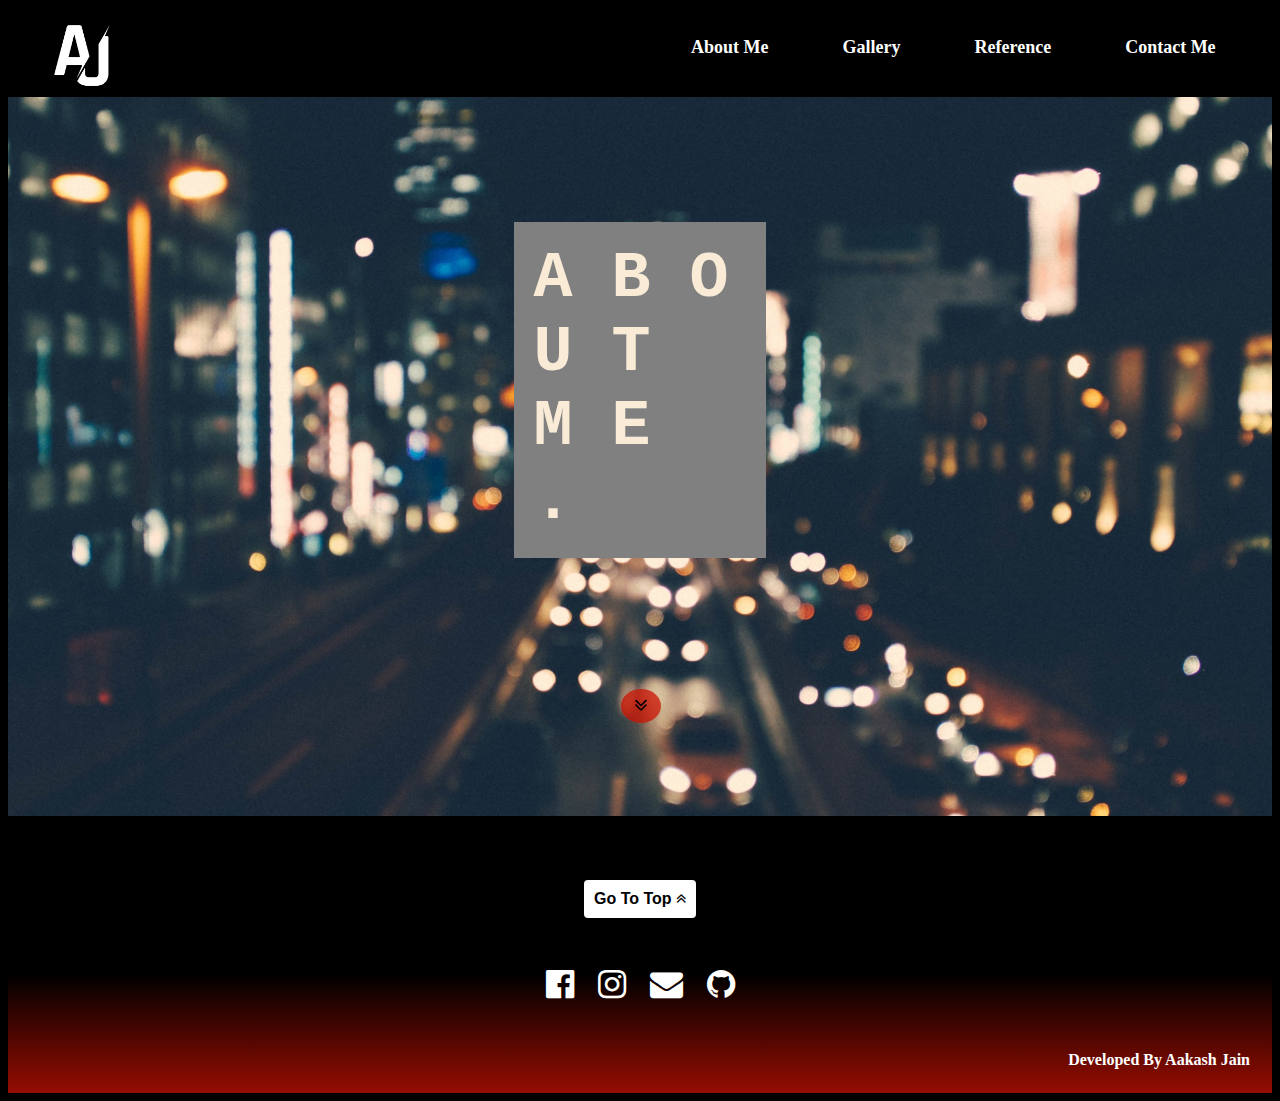
<file: html/about.html>
<!DOCTYPE html>
<html>
<meta charset="UTF-8">
<meta name="viewport" content="width=device-width, initial-scale=1.0">

<head>
  <link rel="stylesheet" href="https://cdnjs.cloudflare.com/ajax/libs/font-awesome/4.7.0/css/font-awesome.min.css">
  <link rel="stylesheet" type="text/css" href="../css/styles.css">
  <link rel="apple-touch-icon" sizes="57x57" href="../img/apple-icon-57x57.png">
  <link rel="apple-touch-icon" sizes="60x60" href="../img/apple-icon-60x60.png">
  <link rel="apple-touch-icon" sizes="72x72" href="../img/apple-icon-72x72.png">
  <link rel="apple-touch-icon" sizes="76x76" href="../img/apple-icon-76x76.png">
  <link rel="apple-touch-icon" sizes="114x114" href="../img/apple-icon-114x114.png">
  <link rel="apple-touch-icon" sizes="120x120" href="../img/apple-icon-120x120.png">
  <link rel="apple-touch-icon" sizes="144x144" href="../img/apple-icon-144x144.png">
  <link rel="apple-touch-icon" sizes="152x152" href="../img/apple-icon-152x152.png">
  <link rel="apple-touch-icon" sizes="180x180" href="../img/apple-icon-180x180.png">
  <link rel="icon" type="image/png" sizes="192x192"  href="../img/android-icon-192x192.png">
  <link rel="icon" type="image/png" sizes="32x32" href="../img/favicon-32x32.png">
  <link rel="icon" type="image/png" sizes="96x96" href="../img/favicon-96x96.png">
  <link rel="icon" type="image/png" sizes="16x16" href="../img/favicon-16x16.png">
  <link rel="manifest" href="../js/manifest.json">
  <meta name="msapplication-TileColor" content="#ffffff">
  <meta name="msapplication-TileImage" content="../img/ms-icon-144x144.png">
  <meta name="theme-color" content="#ffffff">
    <title>About Me</title>
</head>
<body>
    <!--navigation bar-->
    <div id="CounterVisitor"></div>
    <div class="topnav" id="navbar">
        <a href="../html/index.html" id="logo" style="float: left;"><img id="navimg" src="../img/logo.png" width="70"></a>
        <span style="padding-right: 10px;"></span>
        <a href="../html/index.html#html" style="padding-right: 8vw;">Contact Me</a>
        <a href="../html/reference.html">Reference</a>
        <a href="../html/gallery.html">Gallery</a>
        <a href="../html/about.html">About Me</a>
        <a href="javascript:void(0);" class="icon" onclick="navfunc()">
          <i class="fa fa-bars"></i></a>
        </div>
    </div-->
    <section class="bgimg-1">
      <p class="content">
        <br>
        <br><br>
        <br><br>
        <br><br>
        <br><br>
        <div class="pad1"><br></div>
        <div class="pad2"><br><br><br></div>
        <div class="centered"><h1>A B O<br/> U T<br/> M E<br/> . </h1></div>
        <div class="pad1"><br></div>
        <div class="pad2"><br><br><br></div>
        <br><br>
        <br><br>
      </p>
      <button class="scrollbutt fixelm" onclick="gotofunc1()"><i class="fa fa-angle-double-down"></i> </button>
    </section>
    <!--Content-->
    <div id="main">
      
    </div>
    <!--Footer-->
    <div class="footer">
      <button class="footerbutton" onclick="gotofunc()"> Go To Top <i class="fa fa-angle-double-up"></i></button>
      <br><br><br>
      <div class="ficons">
        <a href="https://www.facebook.com/profile.php?id=100008311955597" target="_blank"><i class="fa fa-facebook-official sm"></i></a>
			<a href="https://www.instagram.com/Aakashj24/" target="_blank"><i class="fa fa-instagram sm"></i></a>
			<a href="mailto: aakash.jain@students.iiit.ac.in? subject=Website Query" target="_blank"><i class="fa fa-envelope sm"></i></a>
			<a href="https://github.com/AakashJ2412" target="_blank"><i class="fa fa-github sm"></i></a>
      </div>
      <br><br>
    <p class="ftext"> Developed By Aakash Jain</p>
    </div>
</body>
    
<script src="../js/scriptmain.js"></script>
</html>
</file>
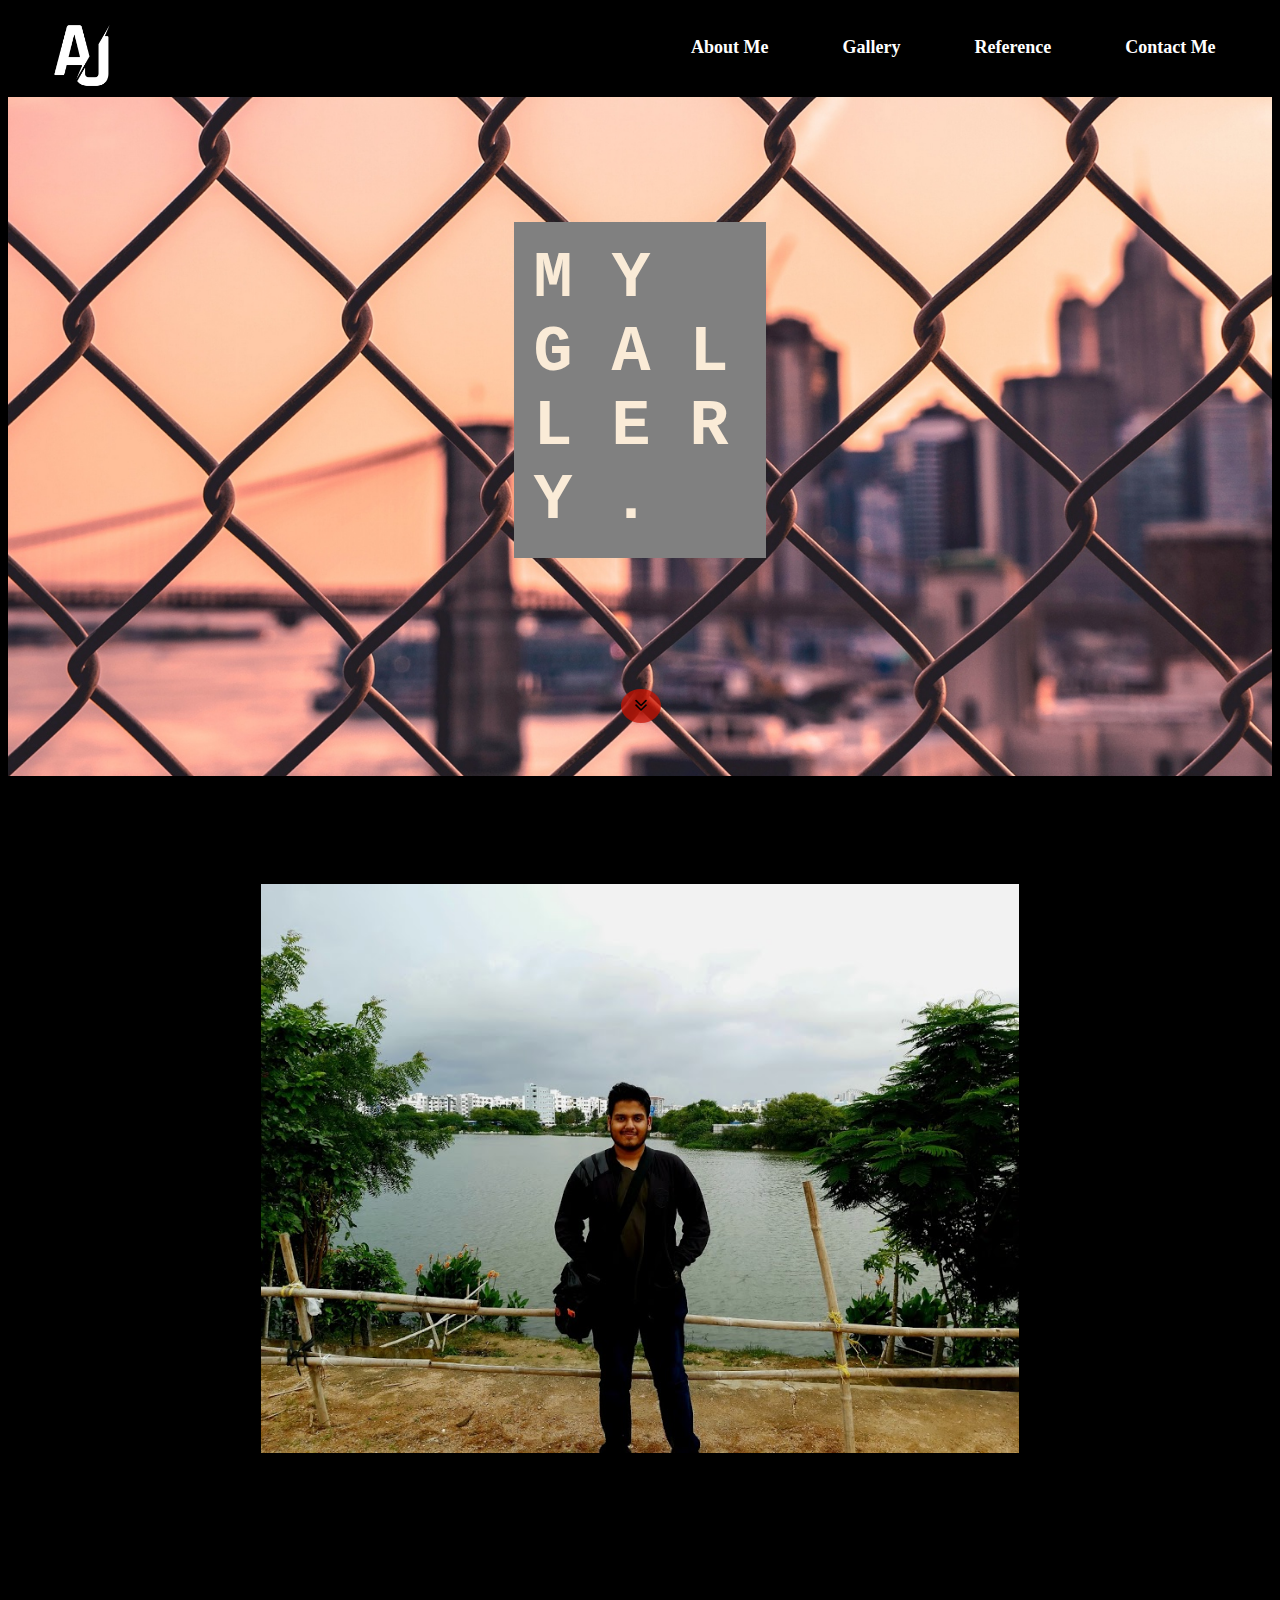
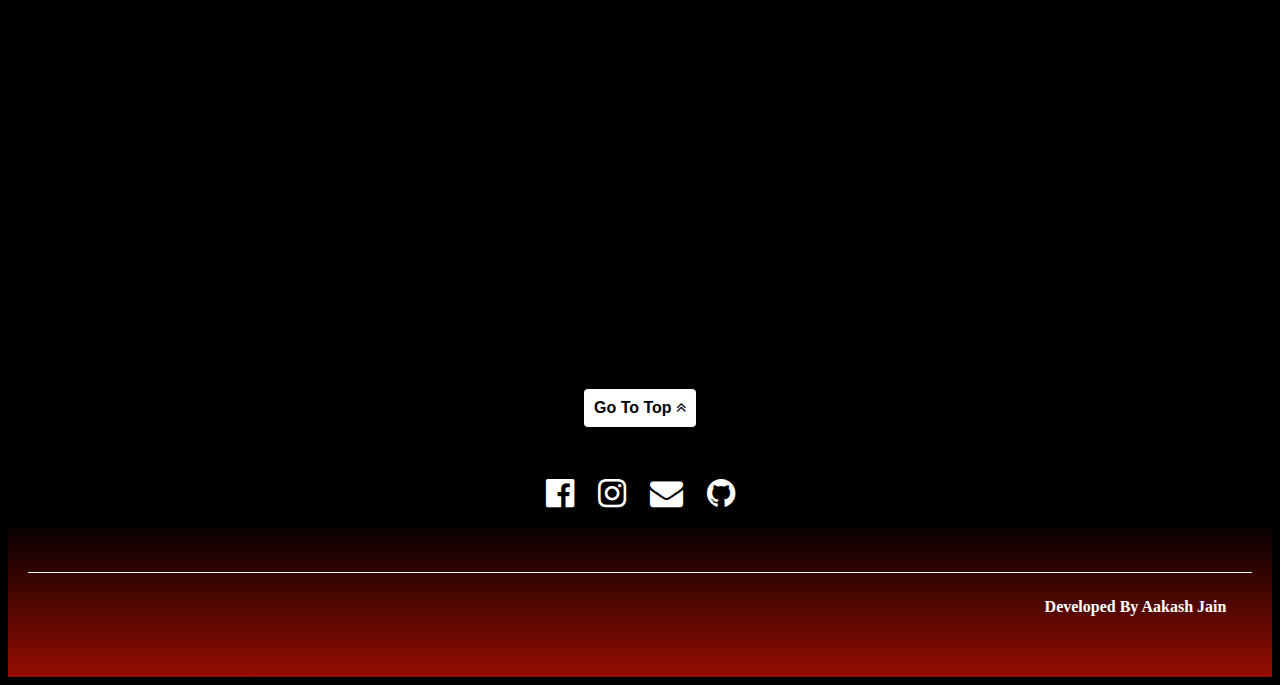
<file: html/gallery.html>
<!DOCTYPE html>
<html>
<meta charset="UTF-8">
<meta name="viewport" content="width=device-width, initial-scale=1.0">

<head>
  <link rel="stylesheet" href="https://cdnjs.cloudflare.com/ajax/libs/font-awesome/4.7.0/css/font-awesome.min.css">
  <link rel="stylesheet" type="text/css" href="../css/styles_gal.css">
  <link rel="apple-touch-icon" sizes="57x57" href="../img/apple-icon-57x57.png">
  <link rel="apple-touch-icon" sizes="60x60" href="../img/apple-icon-60x60.png">
  <link rel="apple-touch-icon" sizes="72x72" href="../img/apple-icon-72x72.png">
  <link rel="apple-touch-icon" sizes="76x76" href="../img/apple-icon-76x76.png">
  <link rel="apple-touch-icon" sizes="114x114" href="../img/apple-icon-114x114.png">
  <link rel="apple-touch-icon" sizes="120x120" href="../img/apple-icon-120x120.png">
  <link rel="apple-touch-icon" sizes="144x144" href="../img/apple-icon-144x144.png">
  <link rel="apple-touch-icon" sizes="152x152" href="../img/apple-icon-152x152.png">
  <link rel="apple-touch-icon" sizes="180x180" href="../img/apple-icon-180x180.png">
  <link rel="icon" type="image/png" sizes="192x192"  href="../img/android-icon-192x192.png">
  <link rel="icon" type="image/png" sizes="32x32" href="../img/favicon-32x32.png">
  <link rel="icon" type="image/png" sizes="96x96" href="../img/favicon-96x96.png">
  <link rel="icon" type="image/png" sizes="16x16" href="../img/favicon-16x16.png">
  <link rel="manifest" href="../js/manifest.json">
  <meta name="msapplication-TileColor" content="#ffffff">
  <meta name="msapplication-TileImage" content="../img/ms-icon-144x144.png">
  <meta name="theme-color" content="#ffffff">
    <title>Gallery</title>
</head>
<body>
    <!--navigation bar-->
    <div id="CounterVisitor"></div>
    <div class="topnav" id="navbar">
        <a href="../html/index.html" id="logo" style="float: left;"><img id="navimg" src="../img/logo.png" width="70"></a>
        <span style="padding-right: 10px;"></span>
        <a href="../html/index.html#contact" style="padding-right: 8vw;">Contact Me</a>
        <a href="../html/reference.html">Reference</a>
        <a href="../html/gallery.html">Gallery</a>
        <a href="../html/index.html#main2">About Me</a>
        <a href="javascript:void(0);" class="icon" onclick="navfunc()">
          <i class="fa fa-bars"></i></a>
        </div>
    </div-->
    <section class="bgimg-1">
      <p class="content">
        <br>
        <br><br>
        <br><br>
        <br><br>
        <br><br>
        <div class="pad1"><br></div>
        <div class="pad2"><br><br><br></div>
        <div class="centered"><h1>M Y<br/> G A L<br/> L E R<br/>Y .  </h1></div>
        <div class="pad1"><br></div>
        <div class="pad2"><br><br><br></div>
        <br><br>
        <br><br>
      </p>
      <button class="scrollbutt fixelm" onclick="gotofunc1()"><i class="fa fa-angle-double-down"></i> </button>
    </section>
    <!--Content-->
    <div id="main">
      <br>
      <br><br>
      <br><br><br>
      <img id="change" onclick="imgchange()" src="../img/gal1.jpg" width ="60%">
      <br>
      <br><br>
      <br>
      <br><br>
      <br>
    </div>
    <section class="bgimg-2">
    </section>
    <!--Footer-->
    <div class="footer">
      <button class="footerbutton" onclick="gotofunc()"> Go To Top <i class="fa fa-angle-double-up"></i></button>
      <br><br><br>
      <div class="ficons">
        <a href="https://www.facebook.com/profile.php?id=100008311955597" target="_blank"><i class="fa fa-facebook-official sm"></i></a>
			<a href="https://www.instagram.com/Aakashj24/" target="_blank"><i class="fa fa-instagram sm"></i></a>
			<a href="mailto: aakash.jain@students.iiit.ac.in? subject=Website Query" target="_blank"><i class="fa fa-envelope sm"></i></a>
			<a href="https://github.com/AakashJ2412" target="_blank"><i class="fa fa-github sm"></i></a>
      </div>
      <br><br>
    <p class="ftext"> Developed By Aakash Jain</p>
    </div>
</body>
    
<script src="../js/scriptgallery.js"></script>
</html>
</file>
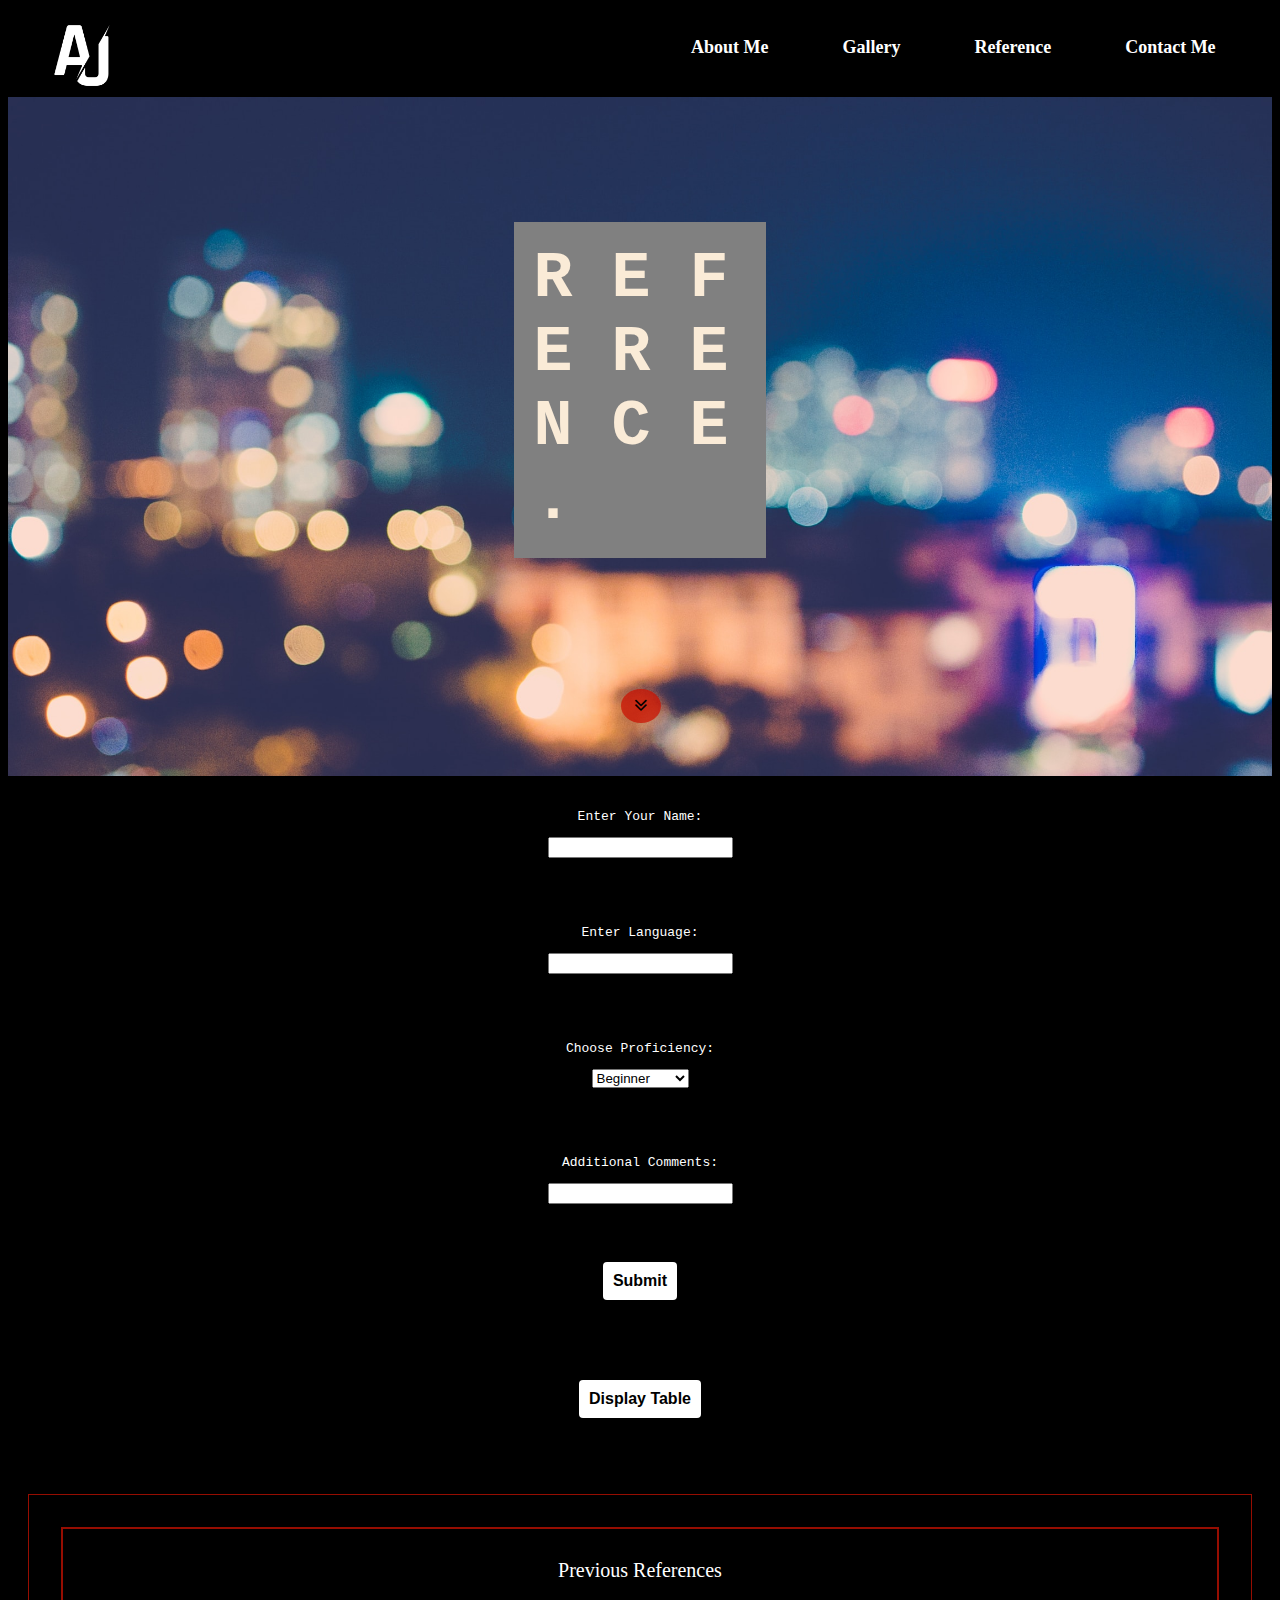
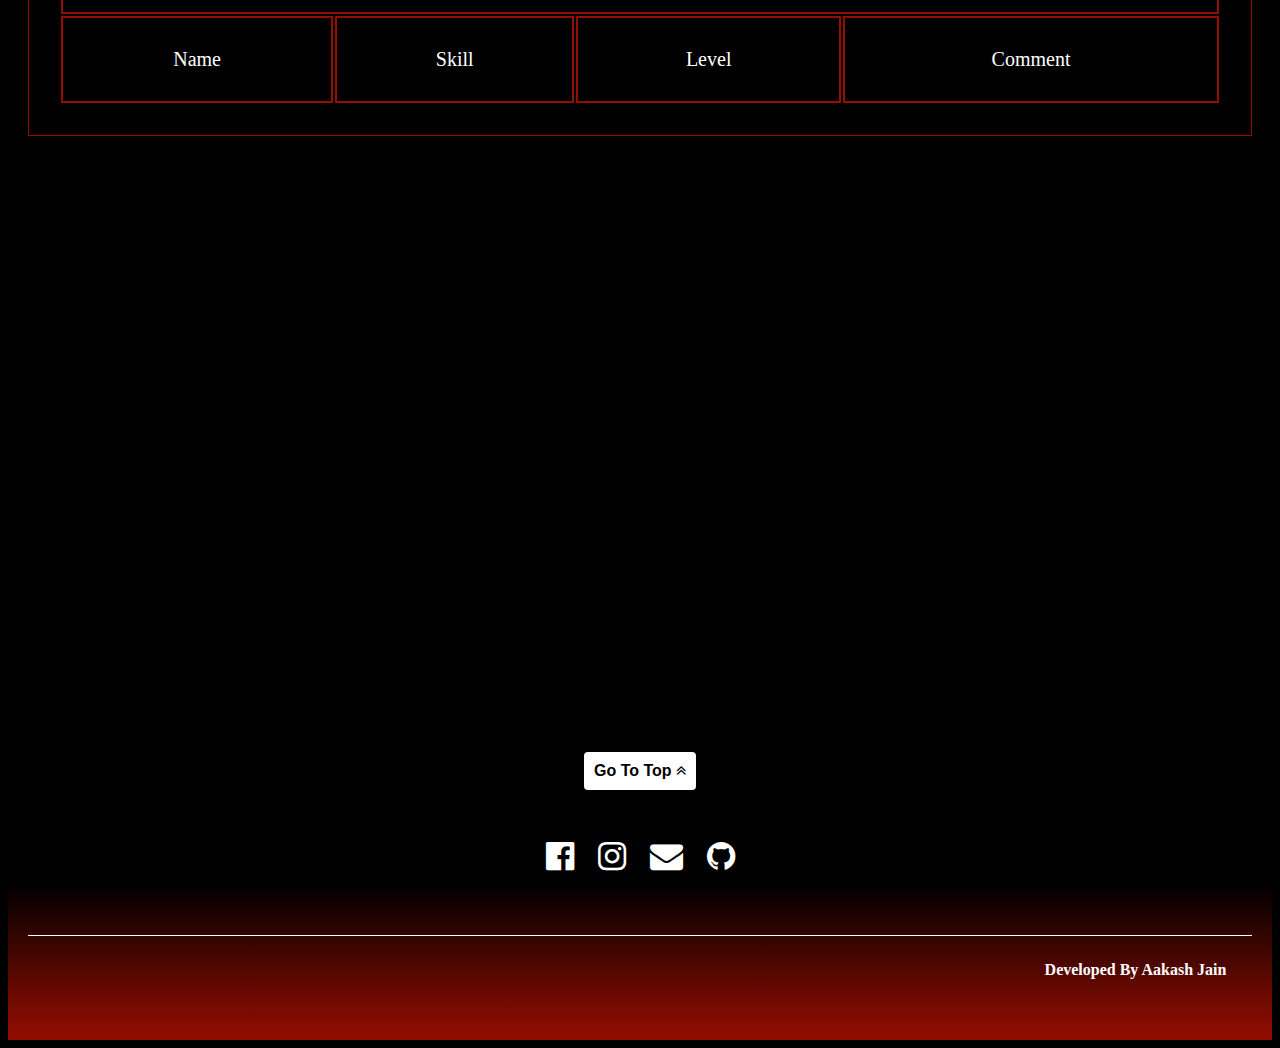
<file: html/reference.html>
<!DOCTYPE html>
<html>
<meta charset="UTF-8">
<meta name="viewport" content="width=device-width, initial-scale=1.0">

<head>
  <link rel="stylesheet" href="https://cdnjs.cloudflare.com/ajax/libs/font-awesome/4.7.0/css/font-awesome.min.css">
  <link rel="stylesheet" type="text/css" href="../css/styles_ref.css">
  <link rel="apple-touch-icon" sizes="57x57" href="../img/apple-icon-57x57.png">
  <link rel="apple-touch-icon" sizes="60x60" href="../img/apple-icon-60x60.png">
  <link rel="apple-touch-icon" sizes="72x72" href="../img/apple-icon-72x72.png">
  <link rel="apple-touch-icon" sizes="76x76" href="../img/apple-icon-76x76.png">
  <link rel="apple-touch-icon" sizes="114x114" href="../img/apple-icon-114x114.png">
  <link rel="apple-touch-icon" sizes="120x120" href="../img/apple-icon-120x120.png">
  <link rel="apple-touch-icon" sizes="144x144" href="../img/apple-icon-144x144.png">
  <link rel="apple-touch-icon" sizes="152x152" href="../img/apple-icon-152x152.png">
  <link rel="apple-touch-icon" sizes="180x180" href="../img/apple-icon-180x180.png">
  <link rel="icon" type="image/png" sizes="192x192"  href="../img/android-icon-192x192.png">
  <link rel="icon" type="image/png" sizes="32x32" href="../img/favicon-32x32.png">
  <link rel="icon" type="image/png" sizes="96x96" href="../img/favicon-96x96.png">
  <link rel="icon" type="image/png" sizes="16x16" href="../img/favicon-16x16.png">
  <link rel="manifest" href="../js/manifest.json">
  <meta name="msapplication-TileColor" content="#ffffff">
  <meta name="msapplication-TileImage" content="../img/ms-icon-144x144.png">
  <meta name="theme-color" content="#ffffff">
    <title>Reference</title>
</head>
<body>
    <!--navigation bar-->
    <div id="CounterVisitor"></div>
    <div class="topnav" id="navbar">
        <a href="../html/index.html" id="logo" style="float: left;"><img id="navimg" src="../img/logo.png" width="70"></a>
        <span style="padding-right: 10px;"></span>
        <a href="../html/index.html#contact" style="padding-right: 8vw;">Contact Me</a>
        <a href="../html/reference.html">Reference</a>
        <a href="../html/gallery.html">Gallery</a>
        <a href="../html/index.html#main2">About Me</a>
        <a href="javascript:void(0);" class="icon" onclick="navfunc()">
          <i class="fa fa-bars"></i></a>
        </div>
    </div-->
    <section class="bgimg-1">
      <p class="content">
        <br>
        <br><br>
        <br><br>
        <br><br>
        <br><br>
        <div class="pad1"><br></div>
        <div class="pad2"><br><br><br></div>
        <div class="centered"><h1>R E F<br/> E R E<br/> N C E<br/> . </h1></div>
        <div class="pad1"><br></div>
        <div class="pad2"><br><br><br></div>
        <br><br>
        <br><br>
      </p>
      <button class="scrollbutt fixelm" onclick="gotofunc1()"><i class="fa fa-angle-double-down"></i> </button>
    </section>
    <!--Content-->
    <div id="main">
      <form id="frm1">
      <pre>Enter Your Name:</pre> <input type="text" name="name" value="">
      <br><br><br><br>
      <pre>Enter Language:</pre><input type="text" name="skill" value="">
      <br><br><br><br>
      <pre>Choose Proficiency:</pre> <select name="prof">
        <option value="Beginner">Beginner</option>
        <option value="Intermediate">Intermediate</option>
        <option value="Proficient">Proficient</option>
      </select><br><br><br><br>
      <pre>Additional Comments:</pre> <input type="text" name="comments" value="">
      <br><br><br><br>
      <button type="button" class="footerbutton" onclick="tabfunc();return false">Submit</button>
      </form>
      <br>
      <br><br>
      <br>
      <button type="button" class="footerbutton" onclick="updatetab()">Display Table</button>
      <div style="overflow-x:auto;">
        <br>
        <br><br>
        <br>
      <table id="myTable">
        <thead>
          <td colspan="4">Previous References</td>
        </thead>
        <thead>
          <td>Name</td>
          <td>Skill</td>
          <td>Level</td>
          <td>Comment</td>
        </thead>
      </table>
      </div>
      <br><br><br><br>
    </div>
    <section class="bgimg-2">
      </section>
    <!--Footer-->
    <div class="footer">
      <button class="footerbutton" onclick="gotofunc()"> Go To Top <i class="fa fa-angle-double-up"></i></button>
      <br><br><br>
      <div class="ficons">
        <a href="https://www.facebook.com/profile.php?id=100008311955597" target="_blank"><i class="fa fa-facebook-official sm"></i></a>
			<a href="https://www.instagram.com/Aakashj24/" target="_blank"><i class="fa fa-instagram sm"></i></a>
			<a href="mailto: aakash.jain@students.iiit.ac.in? subject=Website Query" target="_blank"><i class="fa fa-envelope sm"></i></a>
			<a href="https://github.com/AakashJ2412" target="_blank"><i class="fa fa-github sm"></i></a>
      </div>
      <br><br>
    <p class="ftext"> Developed By Aakash Jain</p>
    </div>
</body>
    
<script src="../js/scriptref.js"></script>
</html>
</file>
<file: css/styles.css>
html{
    scroll-behavior: smooth;
}
body{
    background-color: black;
}
#navbar {
    /*overflow: hidden;*/
    background-color: #000000;
    padding: 25px 30px;
    padding-right: 50px;
    padding-bottom: 5px;
    transition: 0.4s;
    position: fixed;
    width: 100%;
    top: 0;
    z-index: 99;
  }
  
  .topnav a {
      font-weight: bold;
    color: #ffffff;
    text-align: center;
    padding: 10px;
    text-decoration: none;
    font-size: 18px; 
    line-height: 25px;
    border-radius: 4px;
    float: right;
    transition: 0.5s;
    padding-right: 5vw;
  }
  
  #navbar #logo {
    /*height: 15px;*/
    padding-left: 2vw;
    margin: -15px;
    transition: 1.4s;
  }
  
  .topnav a:not(:first-child):hover {
    background-color: #ca1102bd;
    transition: 0.5s;
    color: black;
  }
  
  .topnav .icon {
      padding-right: 14vw;
      display: none;
  }

  @media screen and (max-width: 700px) {
    .topnav a:not(:first-child) {display: none;}
    .topnav a.icon {
      float: right;
      display: block;
      transition: 0.8s;
    }
  }
  @media screen and (max-width: 700px) {
    .topnav.responsive {position: relative;}
    .topnav.responsive a.icon {       
      padding-right: 10px;
      transition: 0.8s;
    }
    .topnav.responsive #logo{
        display: none;
    }
    .topnav.responsive a {
      
      float: none;
      display: block;
      text-align: justify;
      transition: 0.8s;
    }
  }
  .bgimg-1, .bgimg-2, .bgimg-3, .bgimg-4, .fixelm{
    background-attachment: fixed;
    background-position: center;
    background-repeat: no-repeat;
    background-size: cover;
}
.bgimg-1 {
    background-image: url('../img/mainbg.jpeg');
    height: 800px;
    display: block;
    text-align: center;
}
.bgimg-2 {
    background-image: url('../img/contact.jpeg');
    height: 500px;
    width:100%;
    display: block;
    text-align: center;
}
.bgimg-3{
    background-image: url('../img/endbg.jpg');
    height: 400px;
    display: block;
    text-align: center;
}
.scrollbutt{

    position: absolute;    
    width: 40px;
    background-color:#ca1102bd ;
    color: black;
    border-radius: 50%;
    border: none;
    padding:5px;
    margin-left: -1.5%;
    font-size: 21px;
}
.scrollbutt:hover{
    background-color: black;
    color: white;
    transition: 0.8s;
}
.footer{
    padding: 20px;
    text-align: center;
    background-image: linear-gradient(black,black,#ca1102bd);
}

.footerbutton{
    background-color:#ffffff ;
    font-weight: bold;
    color: black;
    padding:10px;
    font-size: 16px;
    margin: 4px 2px;
    border-radius: 4px;
    text-align: center;
    border: none;
}
.footerbutton:hover{
    background-color: #ca1102bd;
    color: black;
    transition: 0.8s;
}
#main,#main2{
    text-align: center;
    padding:20px 20px 20px 20px;
}
.footerbutton2{
    background-color:#ffffff ;
    font-weight: bold;
    color: black;
    padding:10px;
    font-size: 16px;
    margin: 4px 2px;
    border-radius: 4px;
    text-align: center;
    border: none;
    width:60%;
}
.footerbutton2:hover{
    background-color: #ca1102bd;
    color: black;
    transition: 0.8s;
}
.ftext{
    text-align: right;
    font-weight: bold;
    color: white;
    margin: 4px 2px;
}
.tab{
    border-top: 1px solid white;
    padding: 25px 2vw 25px 2vw;
    width:100%;
}
.ficons{
    text-align: center;
}
.sm{
    color: white;
    padding: 10px 10px 10px 10px;
    text-align: center;
    font-size: 33px;
}
.sm:hover{
    color: #ca1102bd;
    transition: 0.8s;
}
.centered{
    text-align: center;
}
@media screen and (min-width:1230px){
    h1{
        font-family: monospace;
        font-stretch: expanded;
        text-align: justify;
        font-size: 65px;
        font-weight: bolder;
        color: antiquewhite;
        background-color: grey;
        padding: 20px 20px 20px 20px;
        margin-left: 40%;
        margin-right: 40%;
    }
    .pad1{
        display: none;
    }
    .pad2{
        display: none;
    }
}
@media screen and (max-width:1230px) and (min-width:850px){
    h1{
        font-family: monospace;
        font-stretch: expanded;
        text-align: left;
        font-size: 45px;
        font-weight: bolder;
        color: antiquewhite;
        background-color: grey;
        padding: 40px 30px 40px 30px;
        margin-left: 38%;
        margin-right: 38%;
    }
    .pad1{
        display: block;
    }
    .pad2{
        display: none;
    }
}
@media screen and (max-width:850px) and (min-width:100px){
    h1{
        font-family: monospace;
        font-stretch: expanded;
        text-align: left;
        font-size: 23px;
        font-weight: bolder;
        color: antiquewhite;
        background-color: grey;
        padding: 40px 20px 40px 20px;
        margin-left: 35%;
        margin-right: 35%;
    }
    .pad1{
        display: block;
    }
    .pad2{
        display:block;
    }
}

h2{
    font-family: sans-serif;
    color: #ca1102bd;
    font-size: 3vw;
    font-weight: bold;
    padding-bottom: 10px;
    border-bottom: 1px solid #ca1102bd;
}

h2:hover{
    color:white;
    transition:1s;
}
.ctext{
    color:white;
    font-size: 1.7vw;
    text-align: justify;
}
</file>
<file: css/styles_gal.css>
html{
    scroll-behavior: smooth;
}
body{
    background-color: black;
}
#navbar {
    /*overflow: hidden;*/
    background-color: #000000;
    padding: 25px 30px;
    padding-right: 50px;
    padding-bottom: 5px;
    transition: 0.4s;
    position: fixed;
    width: 100%;
    top: 0;
    z-index: 99;
  }
  
  .topnav a {
      font-weight: bold;
    color: #ffffff;
    text-align: center;
    padding: 10px;
    text-decoration: none;
    font-size: 18px; 
    line-height: 25px;
    border-radius: 4px;
    float: right;
    transition: 0.5s;
    padding-right: 5vw;
  }
  
  #navbar #logo {
    /*height: 15px;*/
    padding-left: 2vw;
    margin: -15px;
    transition: 1.4s;
  }
  
  .topnav a:not(:first-child):hover {
    background-color: #ca1102bd;
    transition: 0.5s;
    color: black;
  }
  
  .topnav .icon {
      padding-right: 14vw;
      display: none;
  }

  @media screen and (max-width: 700px) {
    .topnav a:not(:first-child) {display: none;}
    .topnav a.icon {
      float: right;
      display: block;
      transition: 0.8s;
    }
  }
  @media screen and (max-width: 700px) {
    .topnav.responsive {position: relative;}
    .topnav.responsive a.icon {       
      padding-right: 10px;
      transition: 0.8s;
    }
    .topnav.responsive #logo{
        display: none;
    }
    .topnav.responsive a {
      
      float: none;
      display: block;
      text-align: justify;
      transition: 0.8s;
    }
  }

  .bgimg-1, .bgimg-2, .bgimg-3, .bgimg-4, .fixelm{
    background-attachment: fixed;
    background-position: center;
    background-repeat: no-repeat;
    background-size: cover;
}
.bgimg-1 {
    background-image: url('../img/galbg.jpeg');
    height: 760px;
    display: block;
    text-align: center;
}
.bgimg-2{
    background-image: url('../img/galbg2.jpeg');
    height: 400px;
    display: block;
    text-align: center;
}

.scrollbutt{

    position: absolute;    
    width: 40px;
    background-color:#ca1102bd ;
    color: black;
    border-radius: 50%;
    border: none;
    padding:5px;
    margin-left: -1.5%;
    font-size: 21px;
}
.scrollbutt:hover{
    background-color: black;
    color: white;
    transition: 0.8s;
}
.footer{
    padding: 20px;
    text-align: center;
    background-image: linear-gradient(black,black,#ca1102bd);
}

.footerbutton{
    background-color:#ffffff ;
    font-weight: bold;
    color: black;
    padding:10px;
    font-size: 16px;
    margin: 4px 2px;
    border-radius: 4px;
    text-align: center;
    border: none;
}
.footerbutton:hover{
    background-color: #ca1102bd;
    color: black;
    transition: 0.8s;
}

.ftext{
    text-align: right;
    font-weight: bold;
    color: white;
    border-top: 1px solid white;
    padding: 25px 2vw 25px 2vw;
}
.ficons{
    text-align: center;
}
.sm{
    color: white;
    padding: 10px 10px 10px 10px;
    text-align: center;
    font-size: 33px;
}
.sm:hover{
    color: #ca1102bd;
    transition: 0.8s;
}

#main{
    text-align:center;
    background-color: black;
}
@media screen and (min-width:1230px){
  h1{
      font-family: monospace;
      font-stretch: expanded;
      text-align: justify;
      font-size: 65px;
      font-weight: bolder;
      color: antiquewhite;
      background-color: grey;
      padding: 20px 20px 20px 20px;
      margin-left: 40%;
      margin-right: 40%;
  }
  .pad1{
      display: none;
  }
  .pad2{
      display: none;
  }
}
@media screen and (max-width:1230px) and (min-width:850px){
  h1{
      font-family: monospace;
      font-stretch: expanded;
      text-align: left;
      font-size: 45px;
      font-weight: bolder;
      color: antiquewhite;
      background-color: grey;
      padding: 40px 30px 40px 30px;
      margin-left: 38%;
      margin-right: 38%;
  }
  .pad1{
      display: block;
  }
  .pad2{
      display: none;
  }
}
@media screen and (max-width:850px) and (min-width:100px){
  h1{
      font-family: monospace;
      font-stretch: expanded;
      text-align: left;
      font-size: 23px;
      font-weight: bolder;
      color: antiquewhite;
      background-color: grey;
      padding: 40px 20px 40px 20px;
      margin-left: 35%;
      margin-right: 35%;
  }
  .pad1{
      display: block;
  }
  .pad2{
      display:block;
  }
}
</file>
<file: css/styles_ref.css>
html{
    scroll-behavior: smooth;
}
body{
    background-color: black;
}
#navbar {
    /*overflow: hidden;*/
    background-color: #000000;
    padding: 25px 30px;
    padding-right: 50px;
    padding-bottom: 5px;
    transition: 0.4s;
    position: fixed;
    width: 100%;
    top: 0;
    z-index: 99;
  }
  
  .topnav a {
      font-weight: bold;
    color: #ffffff;
    text-align: center;
    padding: 10px;
    text-decoration: none;
    font-size: 18px; 
    line-height: 25px;
    border-radius: 4px;
    float: right;
    transition: 0.5s;
    padding-right: 5vw;
  }
  
  #navbar #logo {
    /*height: 15px;*/
    padding-left: 2vw;
    margin: -15px;
    transition: 1.4s;
  }
  
  .topnav a:not(:first-child):hover {
    background-color: #ca1102bd;
    transition: 0.5s;
    color: black;
  }
  
  .topnav .icon {
      padding-right: 14vw;
      display: none;
  }

  @media screen and (max-width: 700px) {
    .topnav a:not(:first-child) {display: none;}
    .topnav a.icon {
      float: right;
      display: block;
      transition: 0.8s;
    }
  }
  @media screen and (max-width: 700px) {
    .topnav.responsive {position: relative;}
    .topnav.responsive a.icon {       
      padding-right: 10px;
      transition: 0.8s;
    }
    .topnav.responsive #logo{
        display: none;
    }
    .topnav.responsive a {
      
      float: none;
      display: block;
      text-align: justify;
      transition: 0.8s;
    }
  }

  .bgimg-1, .bgimg-2, .bgimg-3, .bgimg-4, .fixelm{
    background-attachment: fixed;
    background-position: center;
    background-repeat: no-repeat;
    background-size: cover;
}
.bgimg-1 {
    background-image: url('../img/refbg.jpeg');
    height: 760px;
    display: block;
    text-align: center;
}
.bgimg-2{
    background-image: url('../img/refbg2.jpg');
    height: 500px;
    display: block;
    text-align: center;
}
#frm1{
    color:white;
}
#myTable{
    color: white;
    width:100%;
    padding:30px 30px 30px 30px;
    font-size: 20px;
    border: 1.5px solid #ca1102bd;
}
th{
    border: 2px solid #ca1102bd;
    padding:30px 15px 30px 15px;
}
td{
    border: 2px solid #ca1102bd;
    padding:30px 15px 30px 15px;
}

.scrollbutt{

    position: absolute;    
    width: 40px;
    background-color:#ca1102bd ;
    color: black;
    border-radius: 50%;
    border: none;
    padding:5px;
    margin-left: -1.5%;
    font-size: 21px;
}
.scrollbutt:hover{
    background-color: black;
    color: white;
    transition: 0.8s;
}
.footer{
    padding: 20px;
    text-align: center;
    background-image: linear-gradient(black,black,#ca1102bd);
}

.footerbutton{
    background-color:#ffffff ;
    font-weight: bold;
    color: black;
    padding:10px;
    font-size: 16px;
    margin: 4px 2px;
    border-radius: 4px;
    text-align: center;
    border: none;
}
.footerbutton:hover{
    background-color: #ca1102bd;
    color: black;
    transition: 0.8s;
}

.ftext{
    text-align: right;
    font-weight: bold;
    color: white;
    border-top: 1px solid white;
    padding: 25px 2vw 25px 2vw;
}
.ficons{
    text-align: center;
}
.sm{
    color: white;
    padding: 10px 10px 10px 10px;
    text-align: center;
    font-size: 33px;
}
.sm:hover{
    color: #ca1102bd;
    transition: 0.8s;
}

#main{
    text-align:center;
    background-color: black;
    padding:20px 20px 20px 20px;
}
@media screen and (min-width:1230px){
    h1{
        font-family: monospace;
        font-stretch: expanded;
        text-align: justify;
        font-size: 65px;
        font-weight: bolder;
        color: antiquewhite;
        background-color: grey;
        padding: 20px 20px 20px 20px;
        margin-left: 40%;
        margin-right: 40%;
    }
    .pad1{
        display: none;
    }
    .pad2{
        display: none;
    }
}
@media screen and (max-width:1230px) and (min-width:850px){
    h1{
        font-family: monospace;
        font-stretch: expanded;
        text-align: left;
        font-size: 45px;
        font-weight: bolder;
        color: antiquewhite;
        background-color: grey;
        padding: 40px 30px 40px 30px;
        margin-left: 38%;
        margin-right: 38%;
    }
    .pad1{
        display: block;
    }
    .pad2{
        display: none;
    }
}
@media screen and (max-width:850px) and (min-width:100px){
    h1{
        font-family: monospace;
        font-stretch: expanded;
        text-align: left;
        font-size: 23px;
        font-weight: bolder;
        color: antiquewhite;
        background-color: grey;
        padding: 40px 20px 40px 20px;
        margin-left: 35%;
        margin-right: 35%;
    }
    .pad1{
        display: block;
    }
    .pad2{
        display:block;
    }
}
</file>
